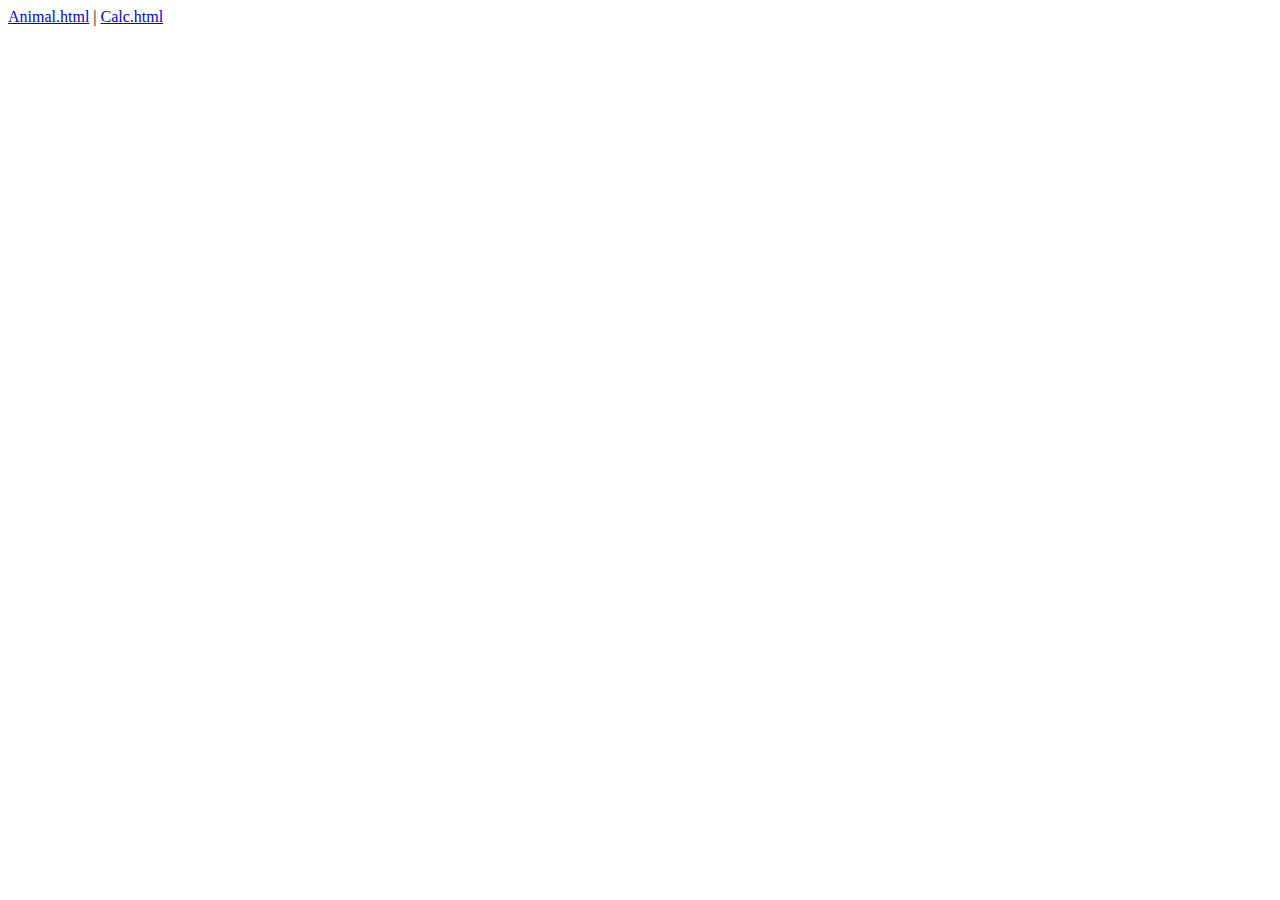
<file: index.html>
<!DOCTYPE html>
<html lang="en">
	<head>
		<title> Homework 02</title>
		<meta name="viewport" content="width=device-width, initial-scale=1.0">
		<meta charset="utf-8">
	</head>
	<body>
		<a href="animal.html">Animal.html</a> |
		<a href="calc.html">Calc.html</a><br>
	</body>
</html>
</file>
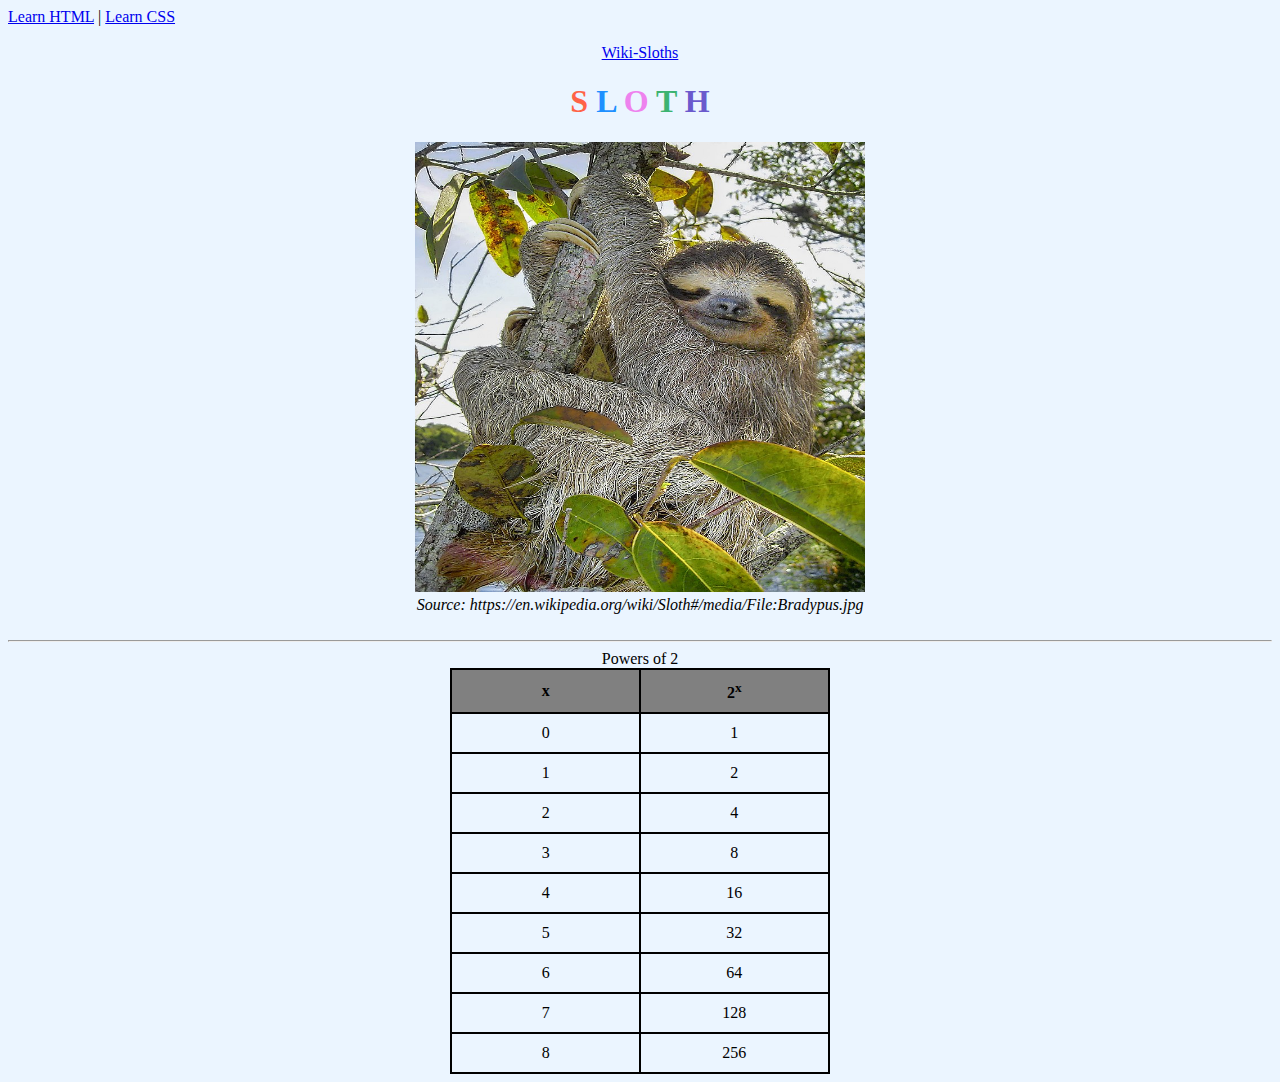
<file: animal.html>
<!DOCTYPE html>
<html lang="en">
<head>
<title>Animal</title>
<meta charset="UTF-8">
<meta name="viewport" content="width=device-width, initial-scale=1.0">
<style>
#s1 {
	color: Tomato;
}

#s2 {
	color: DodgerBlue;
}

#s3 {
	color: Violet;
}

#s4 {
	color: MediumSeaGreen;
}

#s5 {
	color: SlateBlue;
}

#d1 {
	text-align: center;
}

#img1 {
	height: 450px;
	width: 450px;
}

table, th, td {
	margin: 0 auto;
	border: 2px solid black;
	border-collapse: collapse;
	width: 30%;
	text-align: center;
	padding: 10px;
}

th {
	background-color: gray;
}

body {
	background-color: rgba(153, 204, 255, 0.2);
}
</style>
</head>
<body>
	<a href="https://www.w3schools.com/html/default.asp">Learn HTML</a> |
	<a href="https://www.w3schools.com/css/default.asp">Learn CSS</a>
	<br>
	<br>
	<div id="d1">
		<a href="https://en.wikipedia.org/wiki/Sloth">Wiki-Sloths</a><br>
		<h1>
			<span id="s1">S</span> <span id="s2">L</span> <span id="s3">O</span>
			<span id="s4">T</span> <span id="s5">H</span>
		</h1>
		<img id="img1" src="Image.jpg" alt="This is a Sloth!"> <br>
		<!-- Image source: https://en.wikipedia.org/wiki/Sloth#/media/File:Bradypus.jpg-->
		<cite>Source:
			https://en.wikipedia.org/wiki/Sloth#/media/File:Bradypus.jpg</cite><br>
		<br>
		<hr>
		<table>
			<caption>Powers of 2</caption>
			<tr>
				<th>x</th>
				<th>2<sup>x</sup></th>
			</tr>
			<tr>
				<td>0</td>
				<td>1</td>
			</tr>
			<tr>
				<td>1</td>
				<td>2</td>
			</tr>
			<tr>
				<td>2</td>
				<td>4</td>
			</tr>
			<tr>
				<td>3</td>
				<td>8</td>
			</tr>
			<tr>
				<td>4</td>
				<td>16</td>
			</tr>
			<tr>
				<td>5</td>
				<td>32</td>
			</tr>
			<tr>
				<td>6</td>
				<td>64</td>
			</tr>
			<tr>
				<td>7</td>
				<td>128</td>
			</tr>
			<tr>
				<td>8</td>
				<td>256</td>
			</tr>
		</table>
	</div>
</body>
</html>
</file>
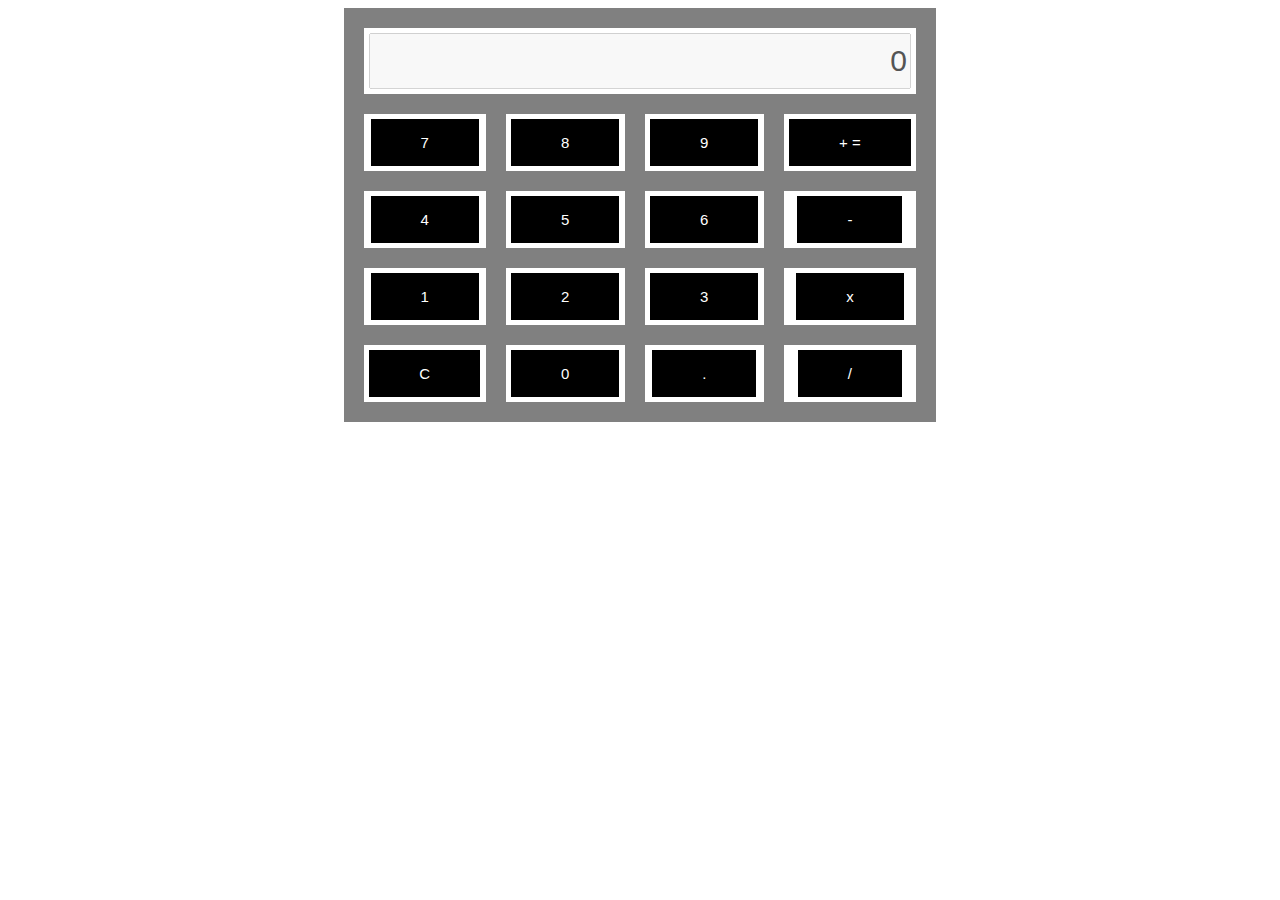
<file: calc.html>
<!DOCTYPE html>
<html lang="en">
	<head>
		<title>Calculator</title>
		<meta name="viewport" content="width=device-width, initial-scale=1.0">
		<meta charset="utf-8">
		<link rel="stylesheet" href="calc.css">
	</head>
	<body>
		<form name="fCalc">
			<table>
				<tr>
					<td colspan="4"><input type="text" class="textbox" id="txtDisplay" value="0" disabled></td>
				</tr>
				<tr>
					<td><input type="button" class="button" id="button7" value="7"></td>
					<td><input type="button" class="button" id="button8" value="8"></td>
					<td><input type="button" class="button" id="button9" value="9"></td>
					<td><input type="button" class="button" id="buttonPlusEquals" value="+ ="></td>
				</tr>
				<tr>
					<td><input type="button" class="button" id="button4" value="4"></td>
					<td><input type="button" class="button" id="button5" value="5"></td>
					<td><input type="button" class="button" id="button6" value="6"></td>
					<td><input type="button" class="button" id="buttonMinus" value="-"></td>
				</tr>
				<tr>
					<td><input type="button" class="button" id="button1" value="1"></td>
					<td><input type="button" class="button" id="button2" value="2"></td>
					<td><input type="button" class="button" id="button3" value="3"></td>
					<td><input type="button" class="button" id="buttonMultiply" value="x"></td>
				</tr>
				<tr>
					<td><input type="button" class="button" id="buttonCancel" value="C"></td>
					<td><input type="button" class="button" id="button0" value="0"></td>
					<td><input type="button" class="button" id="buttonDecimal" value="."></td>
					<td><input type="button" class="button" id="buttonDivide" value="/"></td>
				</tr>
			</table>
		</form>
		<script src="calculator.js"></script>
	</body>
</html>
</file>
<file: calc.css>
table,th,td{
	margin:0 auto;
	border:20px solid gray;
	border-collapse: collapse;
	width: 30%;
	text-align: center;
	padding: 5px;}
	
.button {
	background-color: black;
	border: none;
	color: white;
	padding: 15px 50px;
	text-align: center;
	color: white;
	font-size: 15px;
}

.textbox{
	text-align:right;
	height:50px;
	padding-left: 150px;
	font-size: 30px;}
</file>
